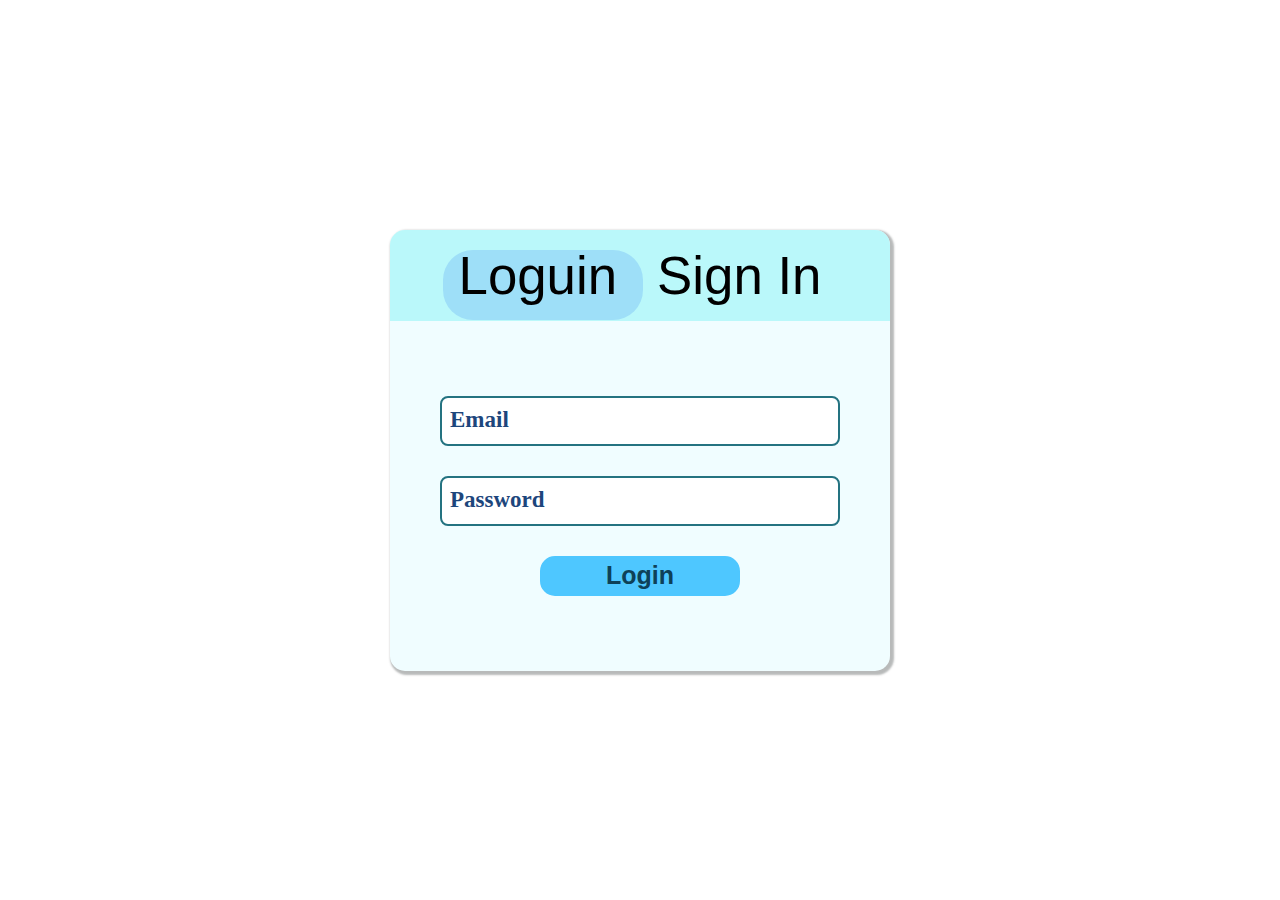
<file: html/index.html>
<!DOCTYPE html>
<html lang="en">

<head>
    <meta charset="UTF-8">
    <meta name="viewport" content="width=device-width, initial-scale=1.0">
    <title>Inicio de Sesion</title>
</head>

<style>
    body {
        margin: 0;
        padding: 0;
        height: 100vh;
        display: flex;
        justify-content: center;
        align-items: center;
    }

    div.container2 {
        display: flex;
        flex-direction: column;
        justify-content: center;
        align-items: center;
        background: rgb(240, 253, 255);
        border-radius: 15px;
        box-shadow: 2px 2px 2px 2px rgba(82, 88, 88, 0.411);
    }

    div.elegir {
        padding: 15px;
        background: rgb(186, 248, 250);
        width: 100%;
        box-sizing: border-box;
        border-radius: 15px 15px 0 0;
        display: flex;
        justify-content: center;
        align-items: center;
        position: relative;
    }

    div.elegir2 {
        top: 20px;
        left: 53px;
        background-color: rgb(158, 223, 248);
        position: absolute;
        width: 200px;
        height: 70px;
        border-radius: 30px;
        z-index: 1;
    }

    a {
        text-decoration: none;
        font-size: 3.3em;
        padding-inline-start: 20px;
        padding-inline-end: 20px;
        z-index: 2;
        color: black;
        font-family: 'Segoe UI', Tahoma, Geneva, Verdana, sans-serif;
    }


    .inicioSesion {
        width: 500px;
        height: 350px;
        overflow: hidden;
        position: relative;
    }

    .slider {
        display: flex;
        width: 1000px;
        /* 2 * 500px */
        height: 100%;
        transition: transform 0.5s ease-in-out;
    }

    .loguin,
    .registro {
        width: 500px;
        height: 100%;
        display: flex;
        flex-direction: column;
        justify-content: center;
        align-items: center;
    }

    div.input-container {
        position: relative;
        width: 400px;
        margin-bottom: 30px;
    }

    input[type="email"],
    input[type="password"] {
        height: 50px;
        width: 400px;
        box-sizing: border-box;
        position: relative;
        outline: none;
        border-radius: 8px;
        border: 2px solid rgb(36, 115, 129);
        font-size: 23px;
        padding-left: 8px;
        padding-right: 8px;
        font-family: 'Courier New', Courier, monospace;
    }

    input:focus+label,
    :not(:placeholder-shown)+label {
        top: -11px;
        left: 15px;
        color: rgb(122, 185, 210);
        font-size: 17px;
        background: white;
    }

    input[type="email"]:focus, input[type="password"]:focus{
        box-shadow: 1px 1px 2px 2px rgb(149, 218, 250);
        border-color: rgb(144, 217, 252);
    }

    label {
        left: 10px;
        top: 11px;
        position: absolute;
        transition: 0.4s ease all;
        font-size: 23px;
        color: rgb(29, 70, 124);
        font-weight: bold;
    }

    button {
        width: 200px;
        height: 40px;
        font-size: 25px;
        font-weight: bold;
        border-radius: 15px;
        outline: none;
        background-color: none;
        border: 2px solid rgb(78, 199, 255);
        color: rgb(14, 65, 88);
        transition: all 0.3s ease;
        background-color: rgb(78, 199, 255);
    }

    button:hover{
        transform: scale(1.1);
        border: 1px solid rgb(161, 220, 255);
        cursor: pointer;
        box-shadow: 1px 1px 2px 2px rgba(149, 218, 250, 0.473);

    }
</style>

<body>
    <div class="container">
        <div class="container2">
            <div class="elegir">
                <a href="#" class="login" id="log">Loguin</a>
                <a href="#" class="signin" id="sign">Sign In</a>
                <div class="elegir2" id="elegir"></div>
            </div>
            <div class="inicioSesion">
                <div class="slider" id="formSlider">
                    <div class="loguin" id="loguinForm">
                        <div class="input-container">
                            <input type="email" placeholder=" ">
                            <label for="">Email</label>
                        </div>
                        <div class="input-container">
                            <input type="password" placeholder=" ">
                            <label for="">Password</label>
                        </div>
                        <button type="button">Login</button>
                    </div>

                    <div class="registro" id="registroForm">
                        <div class="input-container">
                            <input type="email" placeholder=" ">
                            <label for="">Email</label>
                        </div>
                        <div class="input-container">
                            <input type="password" placeholder=" ">
                            <label for="">Password</label>
                        </div>
                        <div class="input-container">
                            <input type="password" placeholder=" ">
                            <label for="">Confirm Password</label>
                        </div>
                        <button type="button">Sign In</button>
                    </div>
                </div>
            </div>
        </div>
    </div>
    <script>
        let loguin = document.getElementById("log");
        let registro = document.getElementById("sign");
        let elegir = document.getElementById("elegir");
        let formSlider = document.getElementById("formSlider");

        loguin.addEventListener("click", function () {
            elegir.style.left = "53px";
            elegir.style.top = "20px";
            elegir.style.transition = "all 0.8s ease";
            elegir.style.background = "rgb(158, 223, 248)";

            formSlider.style.transform = "translateX(0px)";
        });

        registro.addEventListener("click", function () {
            elegir.style.left = "247px";
            elegir.style.top = "20px";
            elegir.style.transition = "all 0.8s ease";
            elegir.style.background = "rgb(5, 211, 211)";

            formSlider.style.transform = "translateX(-500px)";
        });
    </script>
</body>

</html>
</file>
